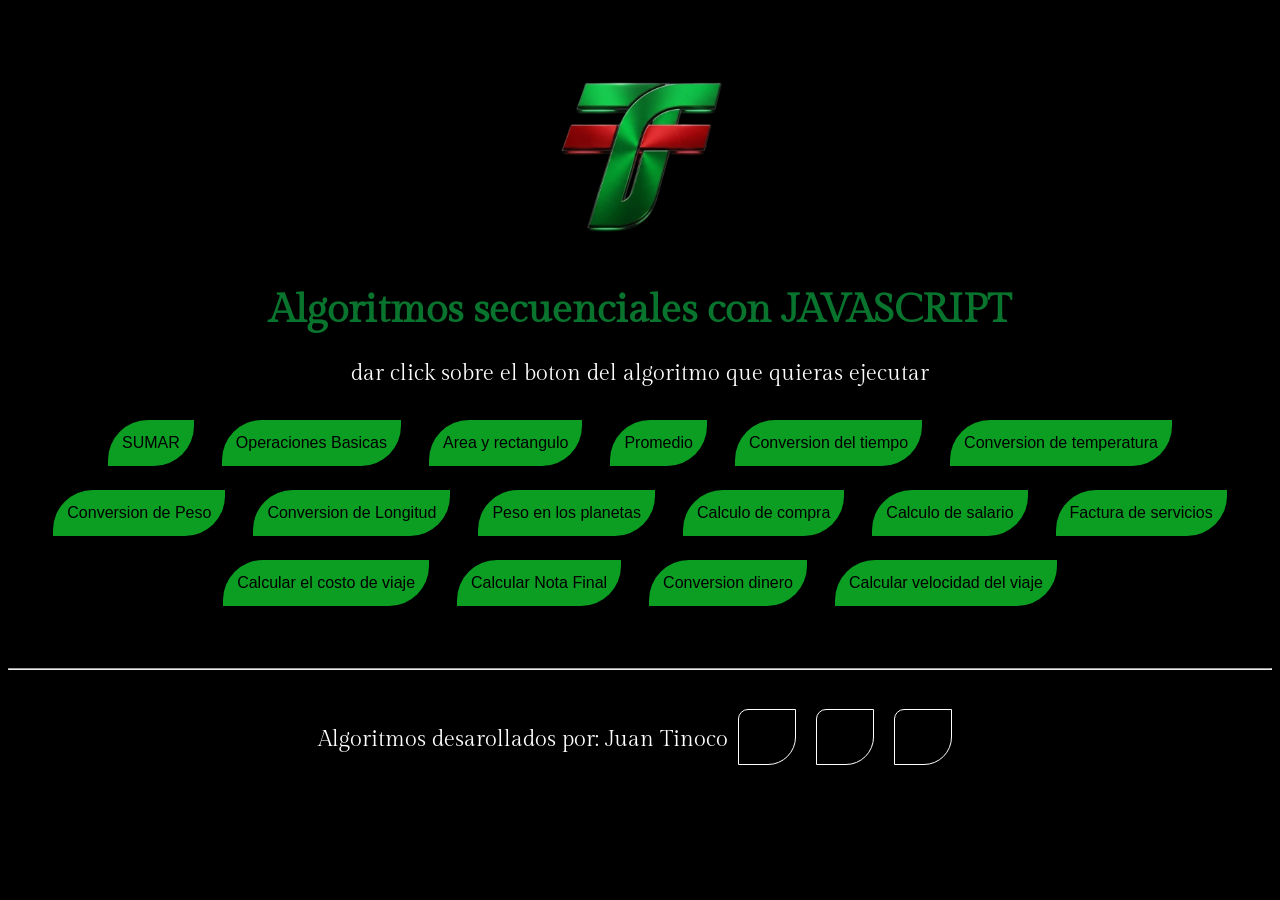
<file: index.html>
<!DOCTYPE html>
<html lang="es">
<head>
    <meta charset="UTF-8">
    <meta name="viewport" content="width=device-width, initial-scale=1.0">
    <title>Algoritmos secuencial</title>
   <link rel="stylesheet" href="styles.css">
</head>
<body>
         <img src="Hippies.U.J.V.png" alt="">
         <h1>Algoritmos secuenciales con JAVASCRIPT</h1> 
         <p>dar click sobre el boton del algoritmo que quieras ejecutar</p> 
         <button onclick="sumar()">SUMAR</button>
         <button onclick="operacionesBasicas()">Operaciones Basicas</button>
         <button onclick="areaPerimetroRectangulo()">Area y rectangulo</button>
         <button onclick="promedioNumeros()">Promedio</button>
         <button onclick="conversionTiempo()">Conversion del tiempo</button>
         <button onclick="conversionTemperatura()">Conversion de temperatura</button>
         <button onclick="conversionPeso()">Conversion de Peso</button>
         <button onclick="conversionLongitud()">Conversion de Longitud</button>
         <button onclick="pesoPlanetas()">Peso en los planetas</button>
         <button onclick="calculoCompra()">Calculo de compra</button>
         <button onclick="calcularSalario()">Calculo de salario</button>
         <button onclick="facturaServicio()">Factura de servicios</button>
         <button onclick="calcularCostoViaje()">Calcular el costo de viaje</button>
         <button onclick="calcularNotaFinal()">Calcular Nota Final</button>
         <button onclick="convertirMonedas()">Conversion dinero</button>
         <button onclick="calcularTiempoViaje()">Calcular velocidad del viaje</button>
 
         <hr>
         <p>Algoritmos desarollados por:<span> Juan Tinoco</span>
            <a href="index.html"></a>
            <a href="condicionales.html"></a>
            <a href="bucles.html"></a>
 
   <script src="main.js"></script>




</body>
</html>
</file>
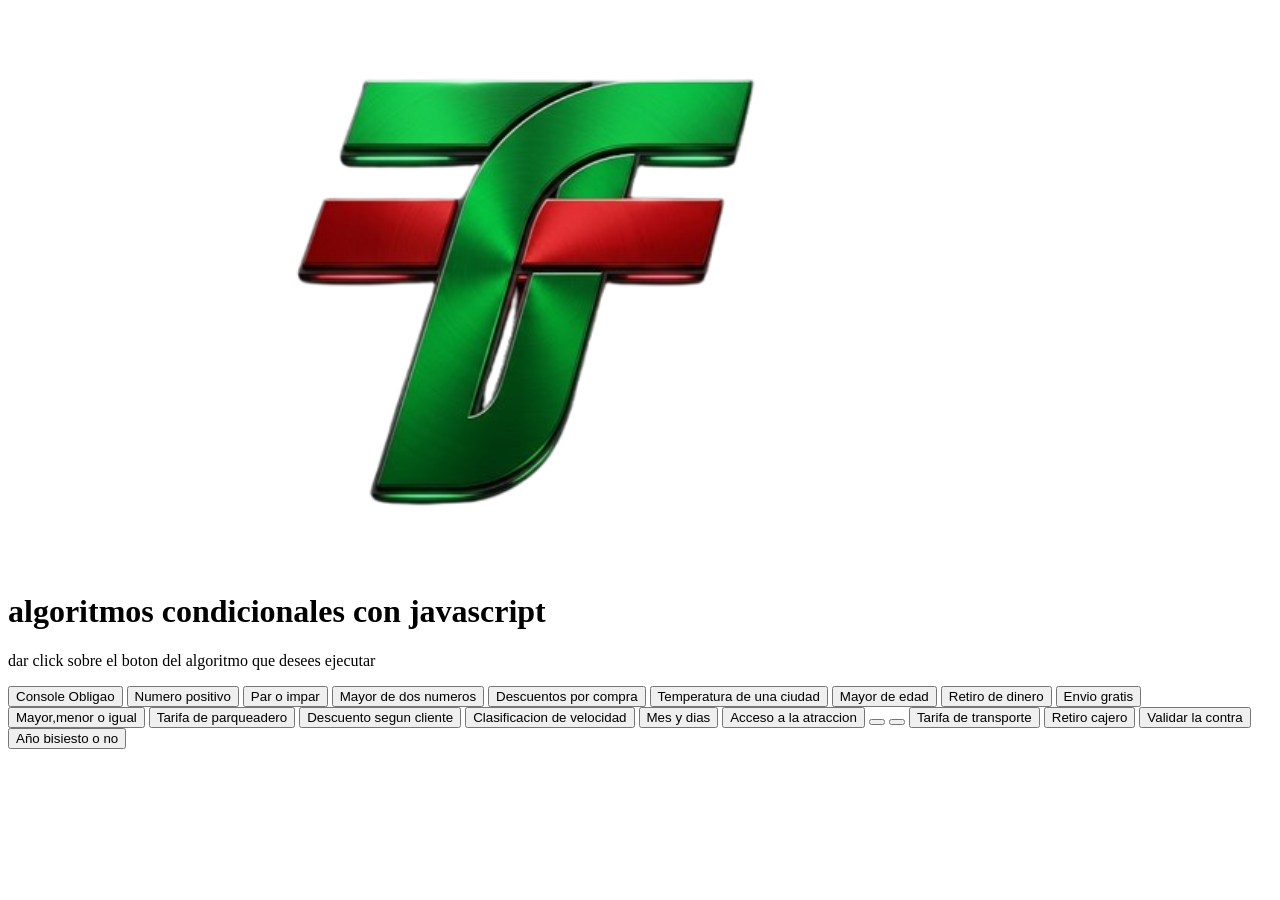
<file: condicionales.html>
<!DOCTYPE html>
<html lang="en">
<head>
    <meta charset="UTF-8">
    <meta name="viewport" content="width=device-width, initial-scale=1.0">
    <title>Algoritmos condicionales</title>
    <script src="main.js"></script>
</head>
<body>
     <img src="Hippies.U.J.V.png" alt="">
    <h1>algoritmos condicionales con javascript </h1>
    <p>dar click sobre el boton del algoritmo que desees ejecutar</p>
    <button onclick="mesN()">Console Obligao</button>
    <button onclick="numeroPositivo()">Numero positivo</button>
    <button onclick="parOImpar()">Par o impar</button>
    <button onclick="mayorDeDos()">Mayor de dos numeros</button>
    <button onclick="descuentosCompra()">Descuentos por compra</button>
    <button onclick="temperaturaCiudad()">Temperatura de una ciudad</button>
    <button onclick="mayorDeEdad()">Mayor de edad</button>
    <button onclick="retiroDinero()">Retiro de dinero</button>
    <button onclick="envioGratuito()">Envio gratis</button>
    <button onclick="compararNumeros()">Mayor,menor o igual</button>
    <button onclick="tarifaParqueadero()">Tarifa de parqueadero</button>
    <button onclick="descuentoCliente()">Descuento segun cliente</button>
    <button onclick="clasificacionVelocidad()">Clasificacion de velocidad</button>
    <button onclick="mesYDias()">Mes y dias</button>
    <button onclick="accesoAtraccion()">Acceso a la atraccion</button>
    <button onclick="()"></button>
    <button onclick="()"></button>
    <button onclick="tarifaTransporte()">Tarifa de transporte</button>
    <button onclick="retirar()">Retiro cajero</button>
    <button onclick="validarClave()">Validar la contra</button>
    <button onclick="esBisiesto()">Año bisiesto o no</button>
     
</body>
</html>
</file>
<file: styles.css>
@import url('https://fonts.googleapis.com/css2?family=Gilda+Display&display=swap');
body{
    text-align: center;
    padding-top: 50px;
    background: rgb(0, 0, 0);
    font-family: "Gilda Display", system-ui;
}

h1{

     color: #09742d ; 
     font-size: 40px;

}
p{
  color:white;
  font-size: 22px;
  
}

button{
 padding: 14px;
 margin: 12px;
 background-color: #0c9e22;
font-size: 16px;
border-radius: 40px 0 40px 0;
border: 1px rgb(183, 27, 90);
 cursor: pointer;
transition: 1s;
}

button:hover{
 background-color: transparent;
 color: rgb(0, 0, 255);
 border: 0;
 transform:scale
}
 img{
   width: 360px;
 }

  A{
     text-decoration: none;
     color: darkgreen;
     font-size: 29px;
     background-color: transparent;
     border: 1px solid white;
     display: inline - block;
     padding: 10px 28px;
     margin: 10px;
     border-radius: 10px 0 28px 0;
  }

  hr{
      margin: 50px 0;

  }
</file>
